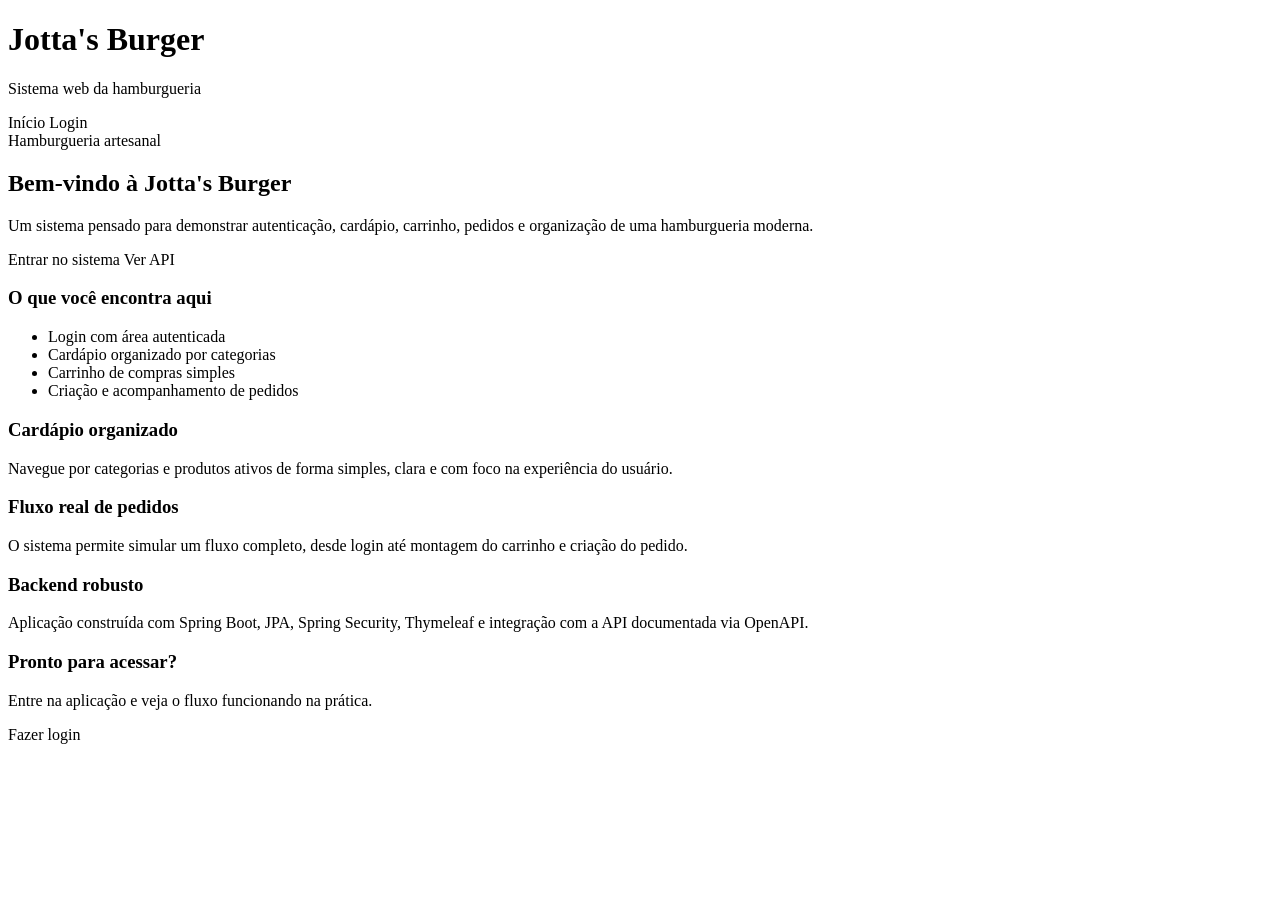
<file: src/main/resources/templates/pages/index.html>
<!DOCTYPE html>
<html lang="pt-BR" xmlns:th="http://www.thymeleaf.org">
<head>
    <meta charset="UTF-8">
    <meta name="viewport" content="width=device-width, initial-scale=1.0">
    <title th:text="${pageTitle}">Jotta's Burger</title>
    <link rel="stylesheet" th:href="@{/css/app.css}">
</head>
<body>

<header class="site-header">
    <div class="container header-row">
        <div>
            <h1 class="logo">Jotta's Burger</h1>
            <p class="header-user">Sistema web da hamburgueria</p>
        </div>

        <nav class="main-nav">
            <a th:href="@{/}">Início</a>
            <a th:href="@{/login}">Login</a>
        </nav>
    </div>
</header>

<main class="container">
    <section class="landing-hero">
        <div class="landing-hero-content">
            <span class="hero-badge">Hamburgueria artesanal</span>
            <h2>Bem-vindo à Jotta's Burger</h2>
            <p class="landing-description">
                Um sistema pensado para demonstrar autenticação, cardápio,
                carrinho, pedidos e organização de uma hamburgueria moderna.
            </p>

            <div class="landing-actions">
                <a class="primary-link-button" th:href="@{/login}">Entrar no sistema</a>
                <a class="secondary-link-button" th:href="@{/swagger-ui/index.html}">Ver API</a>
            </div>
        </div>

        <div class="landing-highlight-card">
            <h3>O que você encontra aqui</h3>
            <ul class="feature-list">
                <li>Login com área autenticada</li>
                <li>Cardápio organizado por categorias</li>
                <li>Carrinho de compras simples</li>
                <li>Criação e acompanhamento de pedidos</li>
            </ul>
        </div>
    </section>

    <section class="landing-grid">
        <article class="landing-card">
            <h3>Cardápio organizado</h3>
            <p>
                Navegue por categorias e produtos ativos de forma simples,
                clara e com foco na experiência do usuário.
            </p>
        </article>

        <article class="landing-card">
            <h3>Fluxo real de pedidos</h3>
            <p>
                O sistema permite simular um fluxo completo, desde login até
                montagem do carrinho e criação do pedido.
            </p>
        </article>

        <article class="landing-card">
            <h3>Backend robusto</h3>
            <p>
                Aplicação construída com Spring Boot, JPA, Spring Security,
                Thymeleaf e integração com a API documentada via OpenAPI.
            </p>
        </article>
    </section>

    <section class="landing-bottom-banner">
        <div>
            <h3>Pronto para acessar?</h3>
            <p>Entre na aplicação e veja o fluxo funcionando na prática.</p>
        </div>

        <a class="primary-link-button" th:href="@{/login}">Fazer login</a>
    </section>
</main>

</body>
</html>
</file>
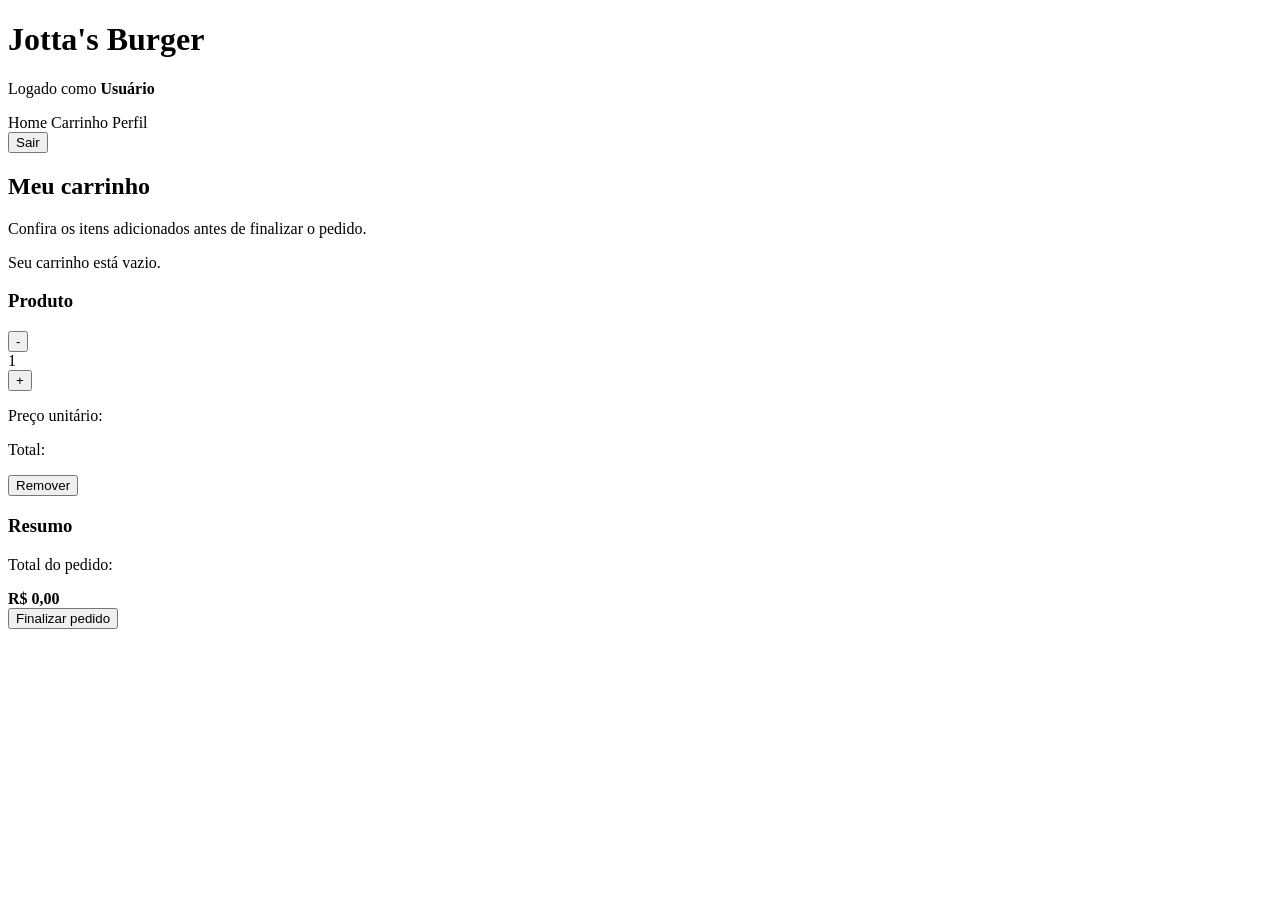
<file: src/main/resources/templates/pages/cart.html>
<!DOCTYPE html>
<html lang="pt-BR" xmlns:th="http://www.thymeleaf.org">
<head>
    <meta charset="UTF-8">
    <meta name="viewport" content="width=device-width, initial-scale=1.0">
    <title th:text="${pageTitle}">Carrinho - Jotta's Burger</title>
    <link rel="stylesheet" th:href="@{/css/app.css}">
</head>
<body>

<header class="site-header">
    <div class="container header-row">
        <div>
            <h1 class="logo">Jotta's Burger</h1>
            <p class="header-user">
                Logado como <strong th:text="${userName}">Usuário</strong>
            </p>
        </div>

        <nav class="main-nav">
            <a th:href="@{/home}">Home</a>
            <a th:href="@{/carrinho}">Carrinho</a>
            <a th:href="@{/perfil}">Perfil</a>
            <form th:action="@{/logout}" method="post" class="logout-form">
                <button type="submit" class="logout-button">Sair</button>
            </form>
        </nav>
    </div>
</header>

<main class="container">
    <section class="hero">
        <h2>Meu carrinho</h2>
        <p>Confira os itens adicionados antes de finalizar o pedido.</p>
    </section>

    <section th:if="${#lists.isEmpty(cartItems)}" class="empty-state">
        <p>Seu carrinho está vazio.</p>
    </section>

    <section th:unless="${#lists.isEmpty(cartItems)}" class="cart-section">
        <div class="cart-list">
            <article th:each="item : ${cartItems}" class="cart-item-card">
                <h3 th:text="${item.name}">Produto</h3>

                <div class="quantity-controls">
                    <form th:action="@{/carrinho/diminuir}" method="post">
                        <input type="hidden" name="productId" th:value="${item.productId}">
                        <button type="submit">-</button>
                    </form>

                    <span th:text="${item.quantity}">1</span>

                    <form th:action="@{/carrinho/aumentar}" method="post">
                        <input type="hidden" name="productId" th:value="${item.productId}">
                        <button type="submit">+</button>
                    </form>
                </div>

                <p>
                    Preço unitário:
                    <span th:text="${#numbers.formatCurrency(item.unitPrice)}"></span>
                </p>

                <p>
                    Total:
                    <span th:text="${#numbers.formatCurrency(item.totalPrice)}"></span>
                </p>

                <form th:action="@{/carrinho/remover}" method="post">
                    <input type="hidden" name="productId" th:value="${item.productId}">
                    <button class="remove-button">Remover</button>
                </form>
            </article>
        </div>

        <div class="cart-summary">
            <h3>Resumo</h3>
            <p>Total do pedido:</p>

            <strong>
                <span th:text="${#numbers.formatCurrency(totalAmount)}">R$ 0,00</span>
            </strong>

            <form th:action="@{/carrinho/finalizar}" method="post" class="finish-order-form">
                <button type="submit" class="primary-button card-button">
                    Finalizar pedido
                </button>
            </form>
        </div>
    </section>
</main>

</body>
</html>
</file>
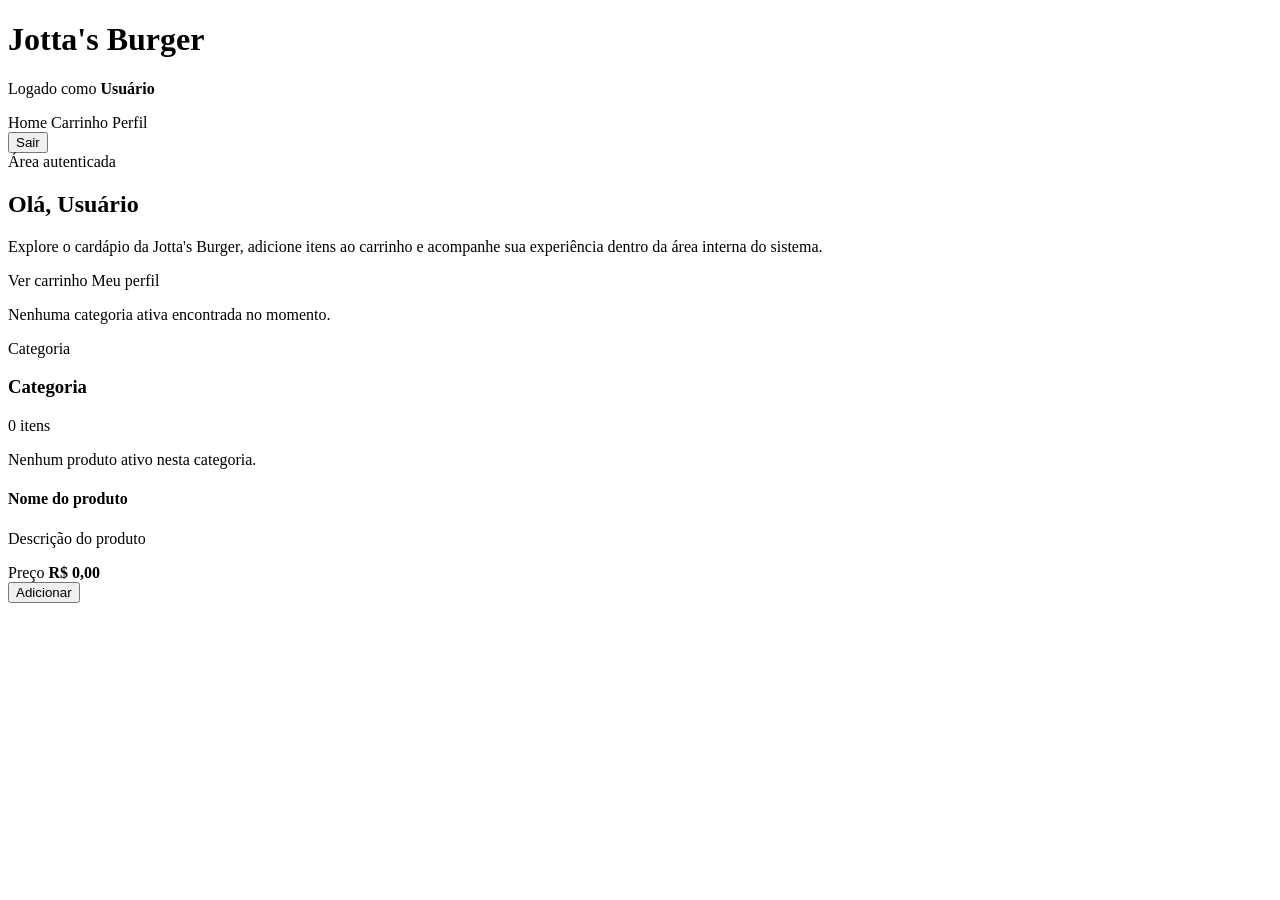
<file: src/main/resources/templates/pages/home.html>
<!DOCTYPE html>
<html lang="pt-BR" xmlns:th="http://www.thymeleaf.org">
<head>
    <meta charset="UTF-8">
    <meta name="viewport" content="width=device-width, initial-scale=1.0">
    <title th:text="${pageTitle}">Home - Jotta's Burger</title>
    <link rel="stylesheet" th:href="@{/css/app.css}">
</head>
<body>

<header class="site-header">
    <div class="container header-row">
        <div>
            <h1 class="logo">Jotta's Burger</h1>
            <p class="header-user">
                Logado como <strong th:text="${userName}">Usuário</strong>
            </p>
        </div>

        <nav class="main-nav">
            <a th:href="@{/home}">Home</a>
            <a th:href="@{/carrinho}">Carrinho</a>
            <a th:href="@{/perfil}">Perfil</a>
            <form th:action="@{/logout}" method="post" class="logout-form">
                <button type="submit" class="logout-button">Sair</button>
            </form>
        </nav>
    </div>
</header>

<main class="container">
    <section class="dashboard-hero-simple">
        <span class="hero-badge">Área autenticada</span>
        <h2>
            Olá, <span th:text="${userName}">Usuário</span>
        </h2>
        <p>
            Explore o cardápio da Jotta's Burger, adicione itens ao carrinho
            e acompanhe sua experiência dentro da área interna do sistema.
        </p>

        <div class="dashboard-actions">
            <a class="primary-link-button" th:href="@{/carrinho}">Ver carrinho</a>
            <a class="secondary-link-button" th:href="@{/perfil}">Meu perfil</a>
        </div>
    </section>

    <section th:if="${#lists.isEmpty(sections)}" class="empty-state">
        <p>Nenhuma categoria ativa encontrada no momento.</p>
    </section>

    <section th:unless="${#lists.isEmpty(sections)}" class="menu-section">
        <div th:each="section : ${sections}" class="category-block">
            <div class="category-header">
                <div>
                    <span class="category-tag">Categoria</span>
                    <h3 th:text="${section.name}">Categoria</h3>
                </div>

                <span class="category-count">
                    <span th:text="${#lists.size(section.products)}">0</span> itens
                </span>
            </div>

            <div th:if="${#lists.isEmpty(section.products)}" class="empty-state">
                <p>Nenhum produto ativo nesta categoria.</p>
            </div>

            <div th:unless="${#lists.isEmpty(section.products)}" class="product-grid">
                <article th:each="product : ${section.products}" class="product-card modern-product-card">
                    <div class="product-card-top">
                        <div>
                            <h4 th:text="${product.name}">Nome do produto</h4>
                            <p th:text="${product.description}">Descrição do produto</p>
                        </div>
                    </div>

                    <div class="product-card-bottom">
                        <div class="price-block">
                            <span class="price-label">Preço</span>
                            <strong>
                                <span th:text="${#numbers.formatCurrency(product.price)}">R$ 0,00</span>
                            </strong>
                        </div>

                        <form th:action="@{/carrinho/adicionar}" method="post" class="card-form">
                            <input type="hidden" name="productId" th:value="${product.id}">
                            <button type="submit" class="primary-button card-button">
                                Adicionar
                            </button>
                        </form>
                    </div>
                </article>
            </div>
        </div>
    </section>
</main>

</body>
</html>
</file>
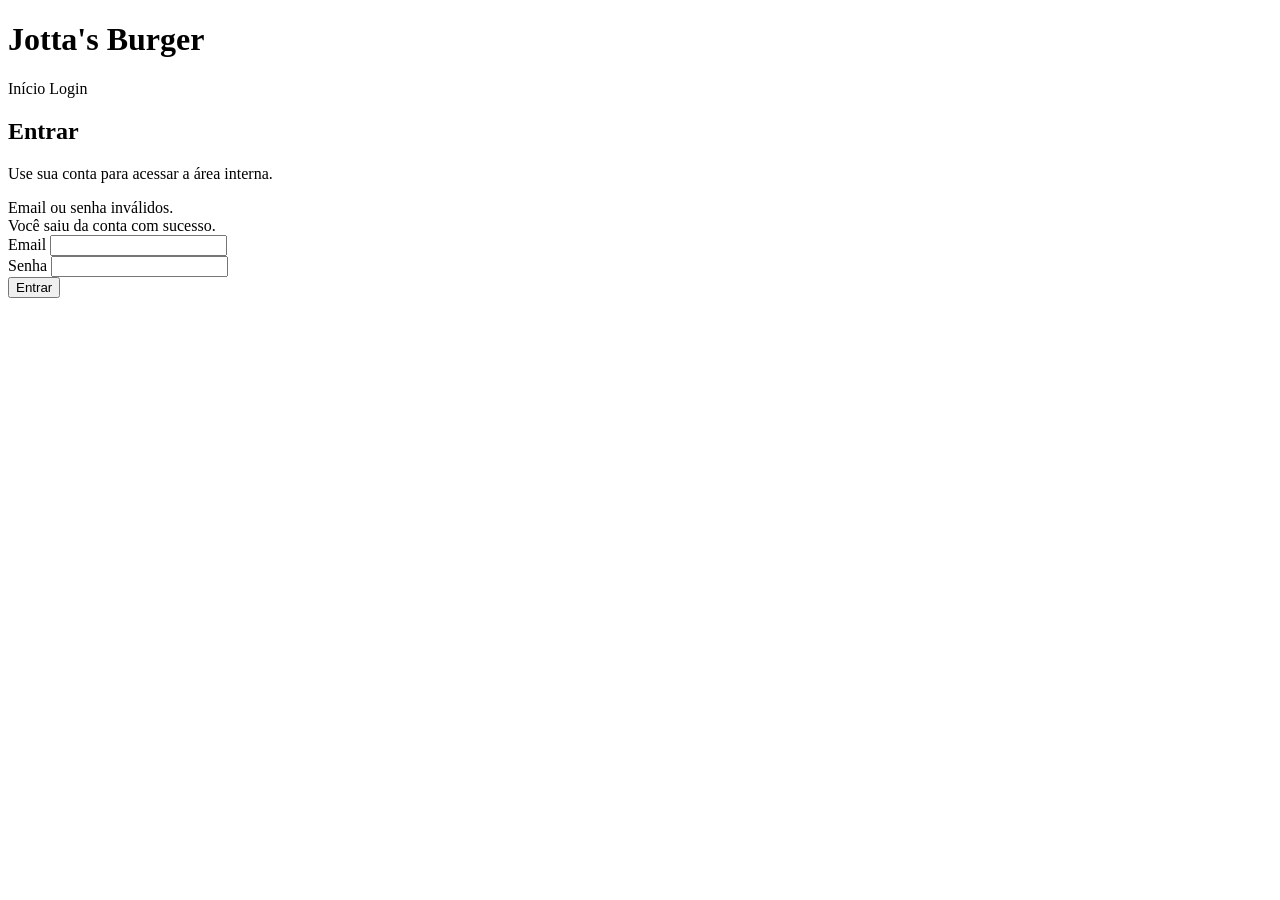
<file: src/main/resources/templates/pages/login.html>
<!DOCTYPE html>
<html lang="pt-BR" xmlns:th="http://www.thymeleaf.org">
<head>
    <meta charset="UTF-8">
    <meta name="viewport" content="width=device-width, initial-scale=1.0">
    <title>Entrar - Jotta's Burger</title>
    <link rel="stylesheet" th:href="@{/css/app.css}">
</head>
<body>
<header class="site-header">
    <div class="container header-row">
        <h1 class="logo">Jotta's Burger</h1>
        <nav class="main-nav">
            <a th:href="@{/}">Início</a>
            <a th:href="@{/login}">Login</a>
        </nav>
    </div>
</header>

<main class="container">
    <section class="auth-container">
        <div class="auth-card">
            <h2>Entrar</h2>
            <p class="auth-subtitle">Use sua conta para acessar a área interna.</p>

            <div th:if="${param.error}" class="alert-error">
                Email ou senha inválidos.
            </div>

            <div th:if="${param.logout}" class="alert-success">
                Você saiu da conta com sucesso.
            </div>

            <form th:action="@{/login}" method="post" class="auth-form">
                <div class="form-group">
                    <label for="username">Email</label>
                    <input id="username" name="username" type="email" required>
                </div>

                <div class="form-group">
                    <label for="password">Senha</label>
                    <input id="password" name="password" type="password" required>
                </div>

                <button type="submit" class="primary-button">Entrar</button>
            </form>
        </div>
    </section>
</main>
</body>
</html>
</file>
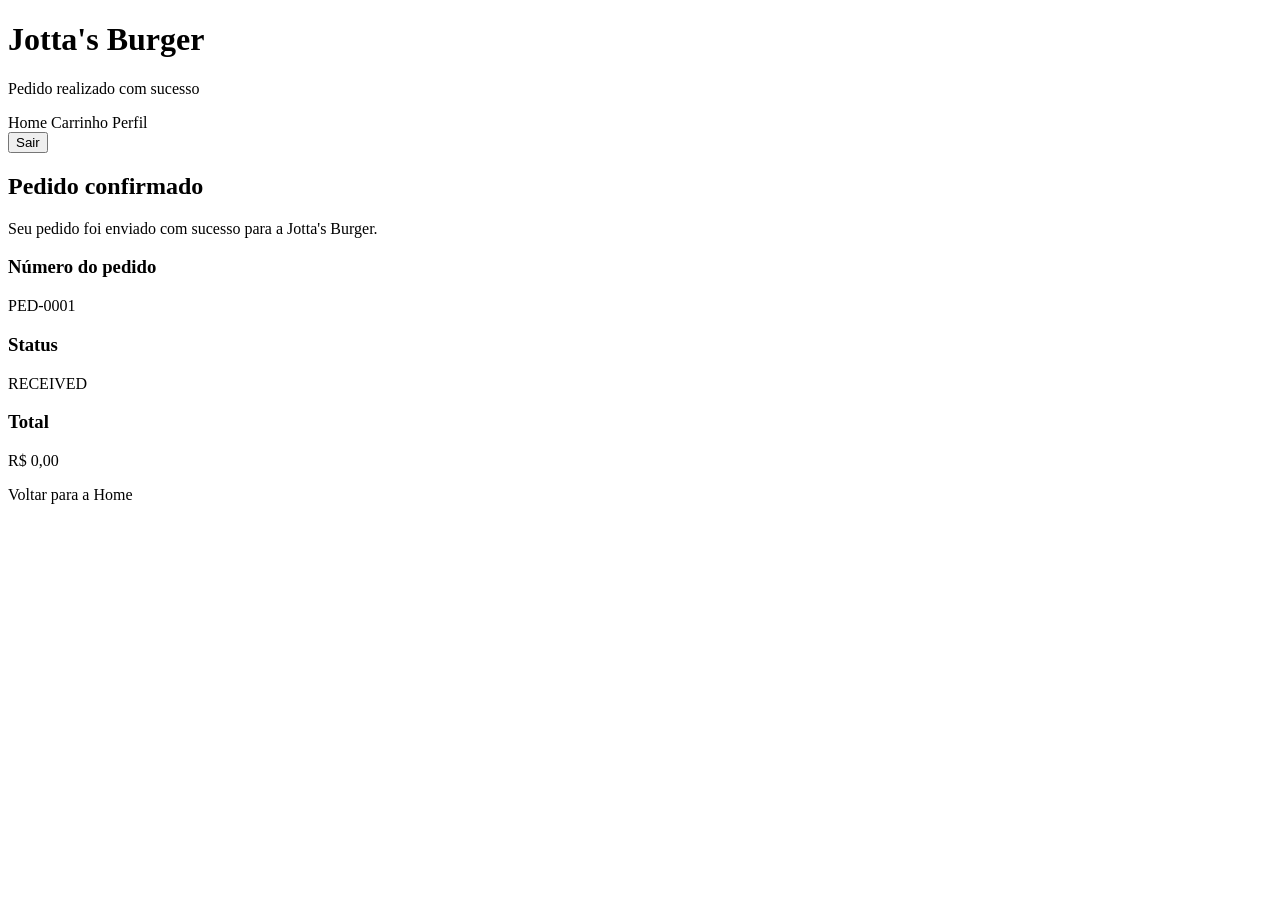
<file: src/main/resources/templates/pages/order-success.html>
<!DOCTYPE html>
<html lang="pt-BR" xmlns:th="http://www.thymeleaf.org">
<head>
    <meta charset="UTF-8">
    <meta name="viewport" content="width=device-width, initial-scale=1.0">
    <title>Pedido realizado - Jotta's Burger</title>
    <link rel="stylesheet" th:href="@{/css/app.css}">
</head>
<body>

<header class="site-header">
    <div class="container header-row">
        <div>
            <h1 class="logo">Jotta's Burger</h1>
            <p class="header-user">
                Pedido realizado com sucesso
            </p>
        </div>

        <nav class="main-nav">
            <a th:href="@{/home}">Home</a>
            <a th:href="@{/carrinho}">Carrinho</a>
            <a th:href="@{/perfil}">Perfil</a>
            <form th:action="@{/logout}" method="post" class="logout-form">
                <button type="submit" class="logout-button">Sair</button>
            </form>
        </nav>
    </div>
</header>

<main class="container">
    <section class="hero">
        <h2>Pedido confirmado</h2>
        <p>Seu pedido foi enviado com sucesso para a Jotta's Burger.</p>
    </section>

    <section class="info-grid">
        <article class="info-card">
            <h3>Número do pedido</h3>
            <p th:text="${order.orderNumber}">PED-0001</p>
        </article>

        <article class="info-card">
            <h3>Status</h3>
            <p th:text="${order.status}">RECEIVED</p>
        </article>

        <article class="info-card">
            <h3>Total</h3>
            <p>
                <span th:text="${#numbers.formatCurrency(order.totalAmount)}">R$ 0,00</span>
            </p>
        </article>
    </section>

    <section class="hero-actions">
        <a class="primary-link-button" th:href="@{/home}">Voltar para a Home</a>
    </section>
</main>

</body>
</html>
</file>
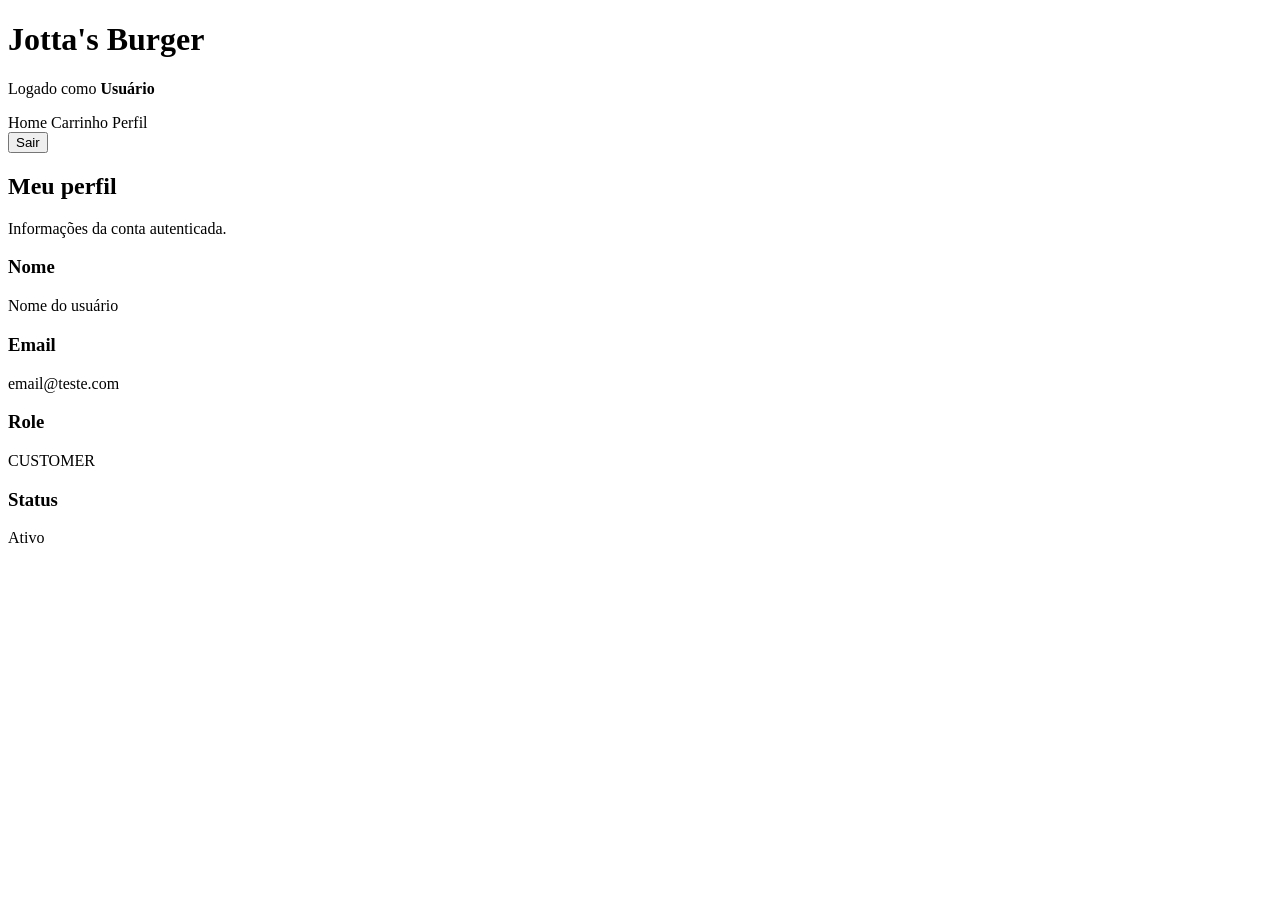
<file: src/main/resources/templates/pages/profile.html>
<!DOCTYPE html>
<html lang="pt-BR" xmlns:th="http://www.thymeleaf.org">
<head>
    <meta charset="UTF-8">
    <meta name="viewport" content="width=device-width, initial-scale=1.0">
    <title th:text="${pageTitle}">Perfil - Jotta's Burger</title>
    <link rel="stylesheet" th:href="@{/css/app.css}">
</head>
<body>

<header class="site-header">
    <div class="container header-row">
        <div>
            <h1 class="logo">Jotta's Burger</h1>
            <p class="header-user">
                Logado como <strong th:text="${user.name}">Usuário</strong>
            </p>
        </div>

        <nav class="main-nav">
            <a th:href="@{/home}">Home</a>
            <a th:href="@{/carrinho}">Carrinho</a>
            <a th:href="@{/perfil}">Perfil</a>
            <form th:action="@{/logout}" method="post" class="logout-form">
                <button type="submit" class="logout-button">Sair</button>
            </form>
        </nav>
    </div>
</header>

<main class="container">
    <section class="hero">
        <h2>Meu perfil</h2>
        <p>Informações da conta autenticada.</p>
    </section>

    <section class="info-grid">
        <article class="info-card">
            <h3>Nome</h3>
            <p th:text="${user.name}">Nome do usuário</p>
        </article>

        <article class="info-card">
            <h3>Email</h3>
            <p th:text="${user.email}">email@teste.com</p>
        </article>

        <article class="info-card">
            <h3>Role</h3>
            <p th:text="${user.role}">CUSTOMER</p>
        </article>

        <article class="info-card">
            <h3>Status</h3>
            <p th:text="${user.active ? 'Ativo' : 'Inativo'}">Ativo</p>
        </article>
    </section>
</main>

</body>
</html>
</file>
